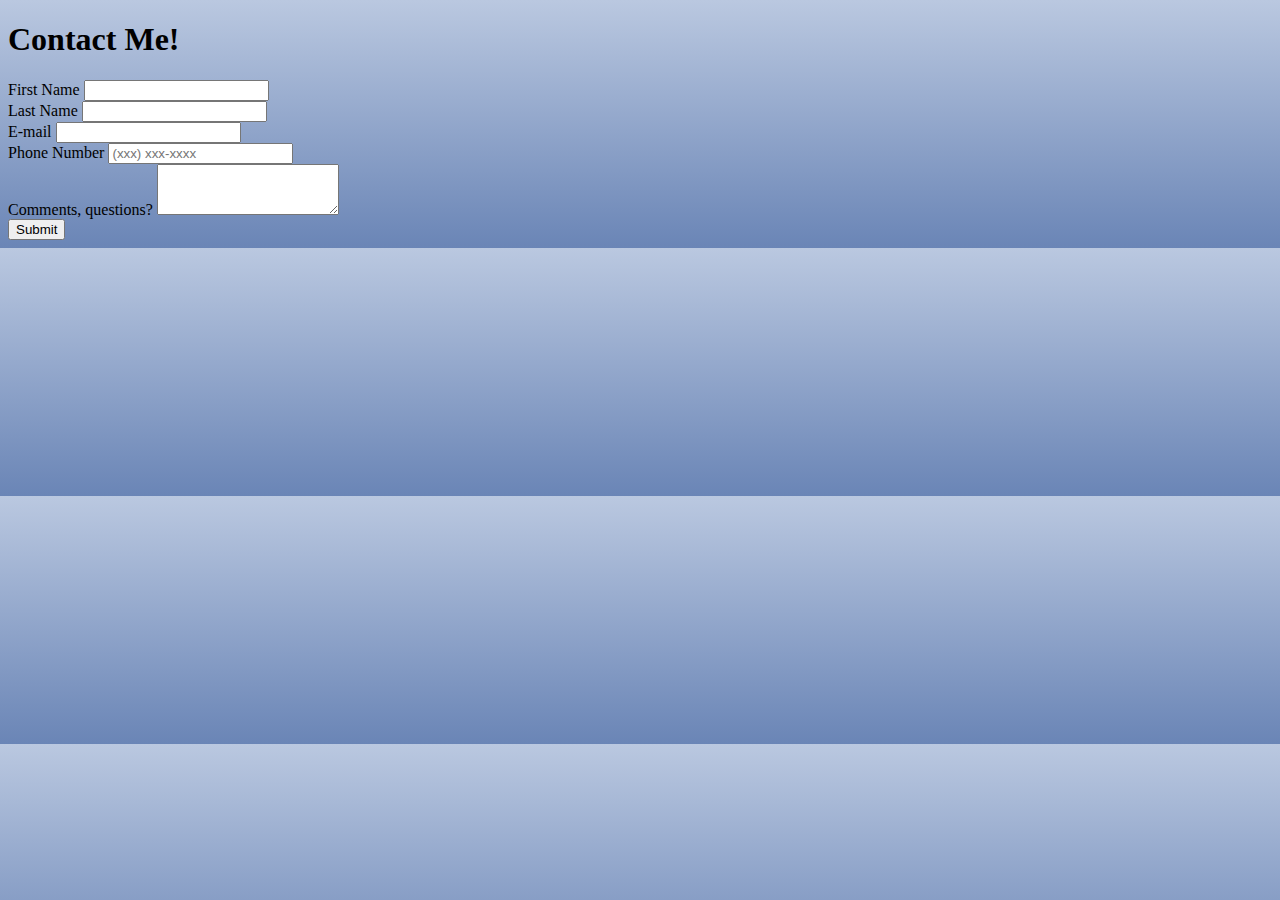
<file: index.html>
<!DOCTYPE html>
<html lang="en">

<head>
  <meta charset="UTF-8">
  <meta http-equiv="X-UA-Compatible" content="IE=edge">
  <meta name="viewport" content="width=device-width, initial-scale=1.0">
  <title>Contact Form</title>
  <link rel="stylesheet" href="./style.css">
  <!-- bootstrap-->
  <link href="https://cdn.jsdelivr.net/npm/bootstrap@5.2.3/dist/css/bootstrap.min.css" rel="stylesheet"
    integrity="sha384-rbsA2VBKQhggwzxH7pPCaAqO46MgnOM80zW1RWuH61DGLwZJEdK2Kadq2F9CUG65" crossorigin="anonymous">

</head>

<body>
  <div class="container mt-5">
    <h1 class="pt-3">Contact Me!</h1>
    <form class="row g-3" action="https://formsubmit.co/mikelevydesign@gmail.com" method="POST">
      <!-- Honeypot -->
      <input type="text" name="_honey" style="display: none;">

      <!-- Disable Captcha -->
      <input type="hidden" name="_captcha" value="false">

      <input type="hidden" name="_next" value="https://rva-mike.github.io/working-contact-form-bootstrap/success.html">

      <div class="col-md-6">
        <label for="firstName" class="form-label">First Name</label>
        <input type="text" class="form-control" name="first-name" id="firstName" required>
      </div>
      <div class="col-md-6">
        <label for="lastName" class="form-label">Last Name</label>
        <input type="text" class="form-control" name="last-name" id="lastName" required>
      </div>
      <div class="col-md-8">
        <label for="emailInfo" class="form-label">E-mail</label>
        <input type="email" class="form-control" name="email" id="emailInfo" required>
      </div>
      <div class="col-md-4">
        <label for="phoneNumber" class="form-label">Phone Number</label>
        <input type="text" class="form-control" name="phone" id="phoneNumber" placeholder="(xxx) xxx-xxxx">
      </div>
      <div class="col-md-12">
        <label for="comments" class="form-label">Comments, questions?</label>
        <textarea class="form-control" id="comments" name="comments,&nbsp;questions" rows="3" required></textarea>
      </div>
      <div class="col-md-12">
        <button type="submit" class="btn btn-primary mb-3">Submit</button>
      </div>
    </form>
  </div>




  <!-- JavaScript Bundle with Popper -->
  <script src="https://cdn.jsdelivr.net/npm/bootstrap@5.2.3/dist/js/bootstrap.bundle.min.js"
    integrity="sha384-kenU1KFdBIe4zVF0s0G1M5b4hcpxyD9F7jL+jjXkk+Q2h455rYXK/7HAuoJl+0I4"
    crossorigin="anonymous"></script>

</body>

</html>
</file>
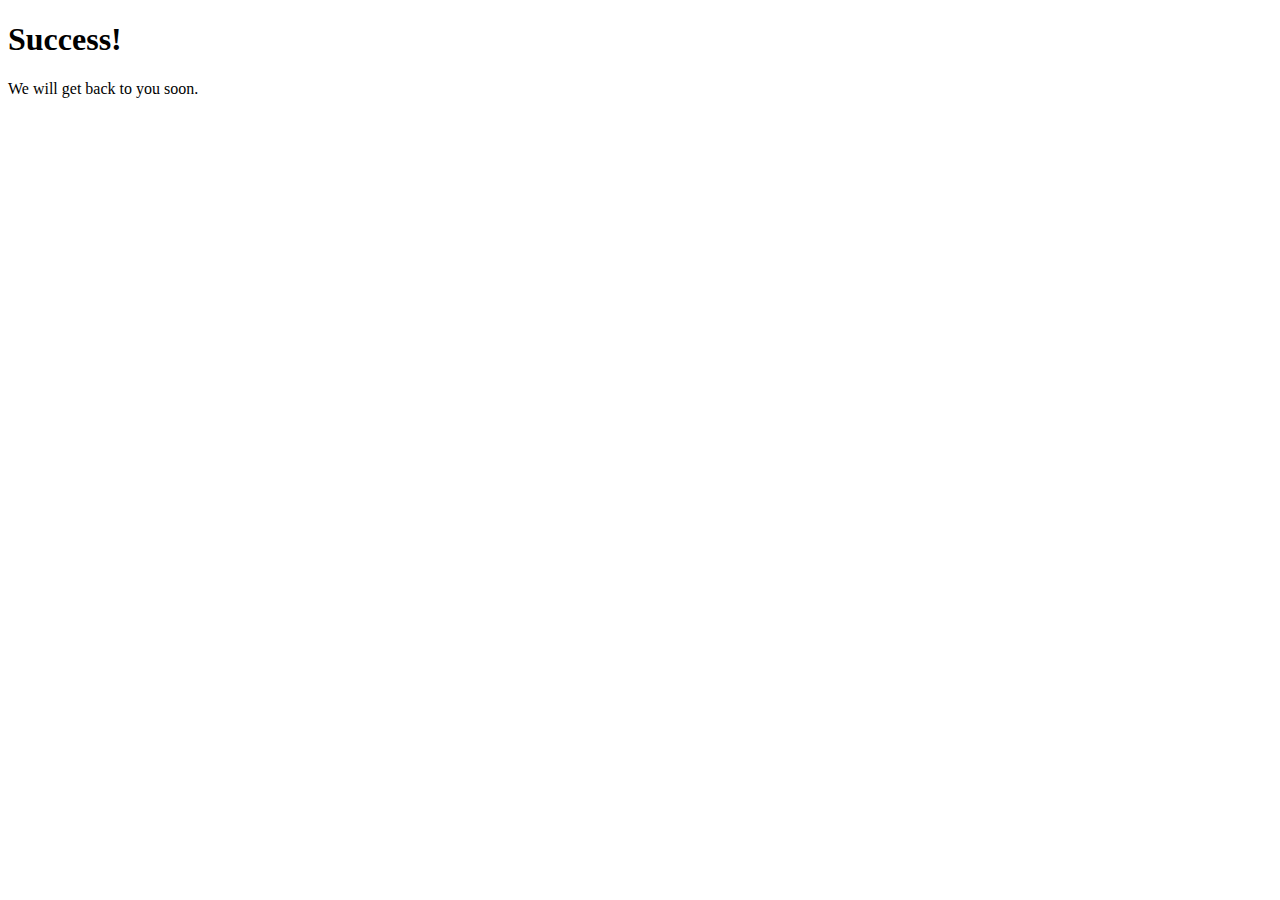
<file: success.html>
<!DOCTYPE html>
<html lang="en">

<head>
    <meta charset="UTF-8">
    <meta http-equiv="X-UA-Compatible" content="IE=edge">
    <meta name="viewport" content="width=device-width, initial-scale=1.0">
    <title>Success</title>
    <link href="https://cdn.jsdelivr.net/npm/bootstrap@5.2.3/dist/css/bootstrap.min.css" rel="stylesheet"
        integrity="sha384-rbsA2VBKQhggwzxH7pPCaAqO46MgnOM80zW1RWuH61DGLwZJEdK2Kadq2F9CUG65" crossorigin="anonymous">

</head>

<body>


    <div class="container mt-5">
        <h1>Success!</h1>
        <p>We will get back to you soon.</p>
    </div>


    <!-- JavaScript Bundle with Popper -->
    <script src="https://cdn.jsdelivr.net/npm/bootstrap@5.2.3/dist/js/bootstrap.bundle.min.js"
        integrity="sha384-kenU1KFdBIe4zVF0s0G1M5b4hcpxyD9F7jL+jjXkk+Q2h455rYXK/7HAuoJl+0I4"
        crossorigin="anonymous"></script>

</body>

</html>
</file>
<file: style.css>
html {
    background-image: linear-gradient(to top, #6a85b6 0%, #bac8e0 100%);
}
</file>
